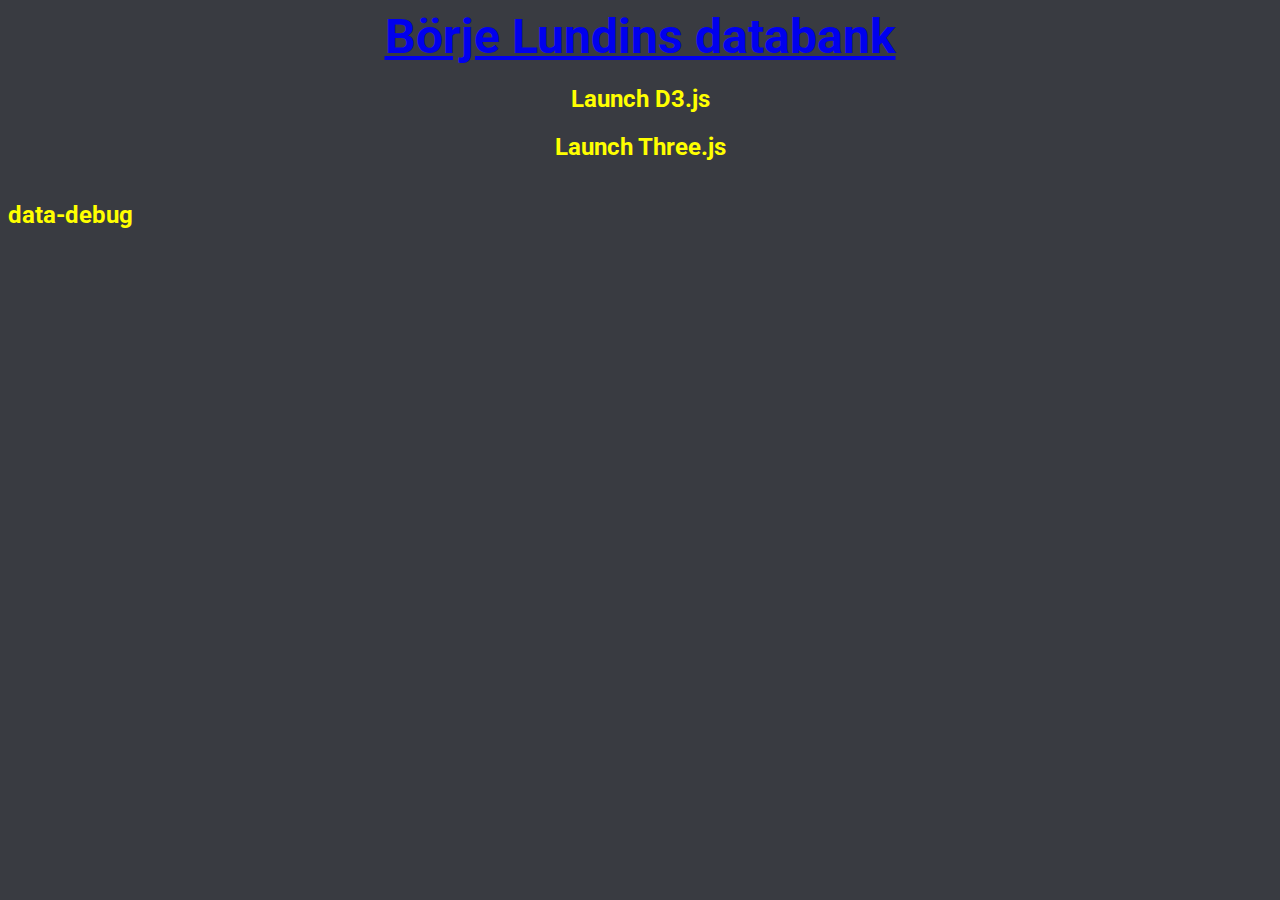
<file: index.html>
<!DOCTYPE html>
<html lang="en">

<head>
    <meta charset="UTF-8">
    <meta name="viewport" content="width=device-width, initial-scale=1.0">
    <meta http-equiv="X-UA-Compatible" content="ie=edge">
    <script src="https://ajax.googleapis.com/ajax/libs/jquery/1.11.1/jquery.min.js"></script>
    <script src="https://threejs.org/build/three.min.js"></script>
    <script src="script/OrbitControls.js"></script>

    <script type="text/javascript" src="https://d3js.org/d3.v3.js"></script>
    </link>
    <script src="script/api.js"></script>
    <script src="threeJS/three.js"></script>
    <script src="d3JS/d3.js"></script>

    <link rel="stylesheet" type="text/css" href="css/style.css">

    <link href="https://fonts.googleapis.com/css?family=Roboto&display=swap" rel="stylesheet">


    <title>Databank</title>
</head>

<body>
    <div id="logo">
        <h1><a id="home" href="https://wwwlab.iit.his.se/a17maxsj/Old/heatmaps-rendering-using-webgl/">Börje Lundins databank</a></h1>
        <h2 id="d3" onclick="d3js();">Launch D3.js</h2>
        <h2 id="three" onclick="threejs();">Launch Three.js</h2>

    </div>



    <div id="main">
        <div id="lanInfo">
            <h2>data-debug</h2>
        </div>
        <div id="svg-container"></div>


        <canvas id="artifactCanvas"></canvas>


    </div>



</body>

</html>
</file>
<file: css/style.css>
html {
    background: #393b41;
    font-family: 'Roboto', sans-serif;
    color: white;
}

h1 {
    font-size: 3em;
    margin: 0;
}

h1,
h2 {
    color: yellow;
}

#logo {
    text-align: center;
}

#lanInfo {
    width: 300px;
    float: left;
}

#svg-conatiner {
    height: 900px;
    width: 900px;
}
</file>
